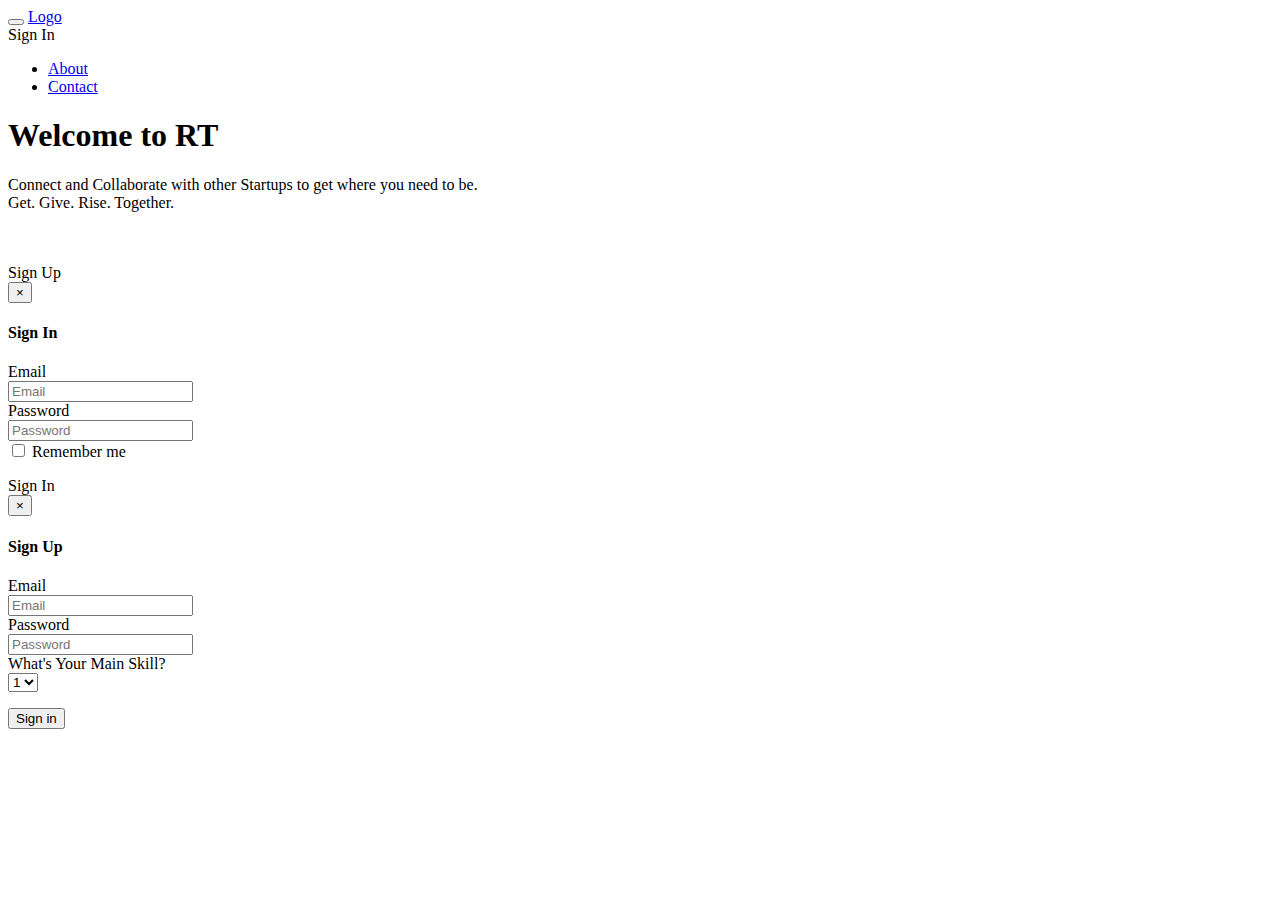
<file: index.html>
<html><head>
        <meta charset="utf-8">
        <meta name="viewport" content="width=device-width, initial-scale=1">
        <script type="text/javascript" src="http://cdnjs.cloudflare.com/ajax/libs/jquery/2.0.3/jquery.min.js"></script>
        <script type="text/javascript" src="http://netdna.bootstrapcdn.com/bootstrap/3.3.4/js/bootstrap.min.js"></script>
        <link href="http://cdnjs.cloudflare.com/ajax/libs/font-awesome/4.3.0/css/font-awesome.min.css" rel="stylesheet" type="text/css">
        <link href="http://pingendo.github.io/pingendo-bootstrap/themes/default/bootstrap.css" rel="stylesheet" type="text/css">
    </head><body>

<div class="cover">
   <div class="navbar navbar-default">
      <div class="container">
         <div class="navbar-header"> <button type="button" class="navbar-toggle" data-toggle="collapse" data-target="#navbar-ex-collapse"><span class="sr-only">Toggle navigation</span><span class="icon-bar"></span><span class="icon-bar"></span><span class="icon-bar"></span></button> <a class="navbar-brand" href="#"><span>Logo</span></a> </div>
         <div class="collapse navbar-collapse" id="navbar-ex-collapse">
            <a class="btn btn-default navbar-btn navbar-right" data-toggle="modal" data-target="#SignIn">Sign In</a>
            <ul class="nav navbar-nav navbar-right">
               <li class="active"> <a href="#">About</a> </li>
               <li> <a href="#">Contact</a> </li>
            </ul>
         </div>
      </div>
   </div>
   <div class="cover-image"></div>
   <div class="container">
      <div class="row">
         <div class="col-md-12 text-center">
            <h1>Welcome to RT</h1>
            <p>Connect and Collaborate with other Startups to get where you need to be.<br>Get. Give. Rise. Together.</p>
            <br><br><a class="btn btn-lg btn-default" data-toggle="modal" data-target="#SignUp">Sign Up</a> 
         </div>
      </div>
   </div>
</div>
<div class="modal fade" id="SignIn">
   <div class="modal-dialog">
      <div class="modal-content">
         <div class="modal-header">
            <button type="button" class="close" data-dismiss="modal" aria-hidden="true">×</button>
            <h4 class="modal-title" contenteditable="true">Sign In</h4>
         </div>
         <div class="modal-body">
            <form class="form-horizontal" role="form" action="signup.php" method="post">
               <div class="form-group">
                  <div class="col-sm-2"><label for="inputEmail3" class="control-label">Email</label></div>
                  <div class="col-sm-10"><input type="email" class="form-control" id="email" name="email" placeholder="Email"></div>
               </div>
               <div class="form-group">
                  <div class="col-sm-2"><label for="inputPassword3" class="control-label">Password</label></div>
                  <div class="col-sm-10"><input type="password" class="form-control" id="password" name="password" placeholder="Password"></div>
               </div>
               <div class="form-group">
                  <div class="col-sm-offset-2 col-sm-10">
                     <div class="checkbox"><label><input type="checkbox" id="skill" name="skill"> Remember me </label></div>
                  </div>
               </div>
            </form>
         </div>
         <div class="modal-footer"><a class="btn btn-primary">Sign In</a></div>
      </div>
   </div>
</div>
<div class="fade modal text-center" id="SignUp">
   <div class="modal-dialog">
      <div class="modal-content">
         <div class="modal-header">
            <button type="button" class="close" data-dismiss="modal" aria-hidden="true">×</button>
            <h4 class="modal-title">Sign Up</h4>
         </div>
         <div class="modal-body">
            <form class="form-horizontal text-center" role="form" action="signup.php" method="post">
               <div class="form-group">
                  <div class="col-sm-2"><label for="email" class="control-label">Email</label></div>
                  <div class="col-sm-10"><input type="email" class="form-control" id="email" name="email" placeholder="Email"></div>
               </div>
               <div class="form-group">
                  <div class="col-sm-2"><label for="inputPassword3" class="control-label">Password</label></div>
                  <div class="col-sm-10"><input type="password" class="form-control" id="inputPassword3" name="password" placeholder="Password"></div>
               </div>
               <div class="form-group">
                  <div class="col-sm-2"><label class="control-label">What's Your Main Skill?</label></div>
                  <div class="col-sm-10">
                     <select class="form-control" name="mainSkill">
                        <option>1</option>
                        <option>2</option>
                     </select>
                  </div>
               </div>
         </div>
         <div class="modal-footer"><button type="submit" class="btn btn-default">Sign in</button></div>
         </form>
      </div>
   </div>
</div>
</body></html>
</file>
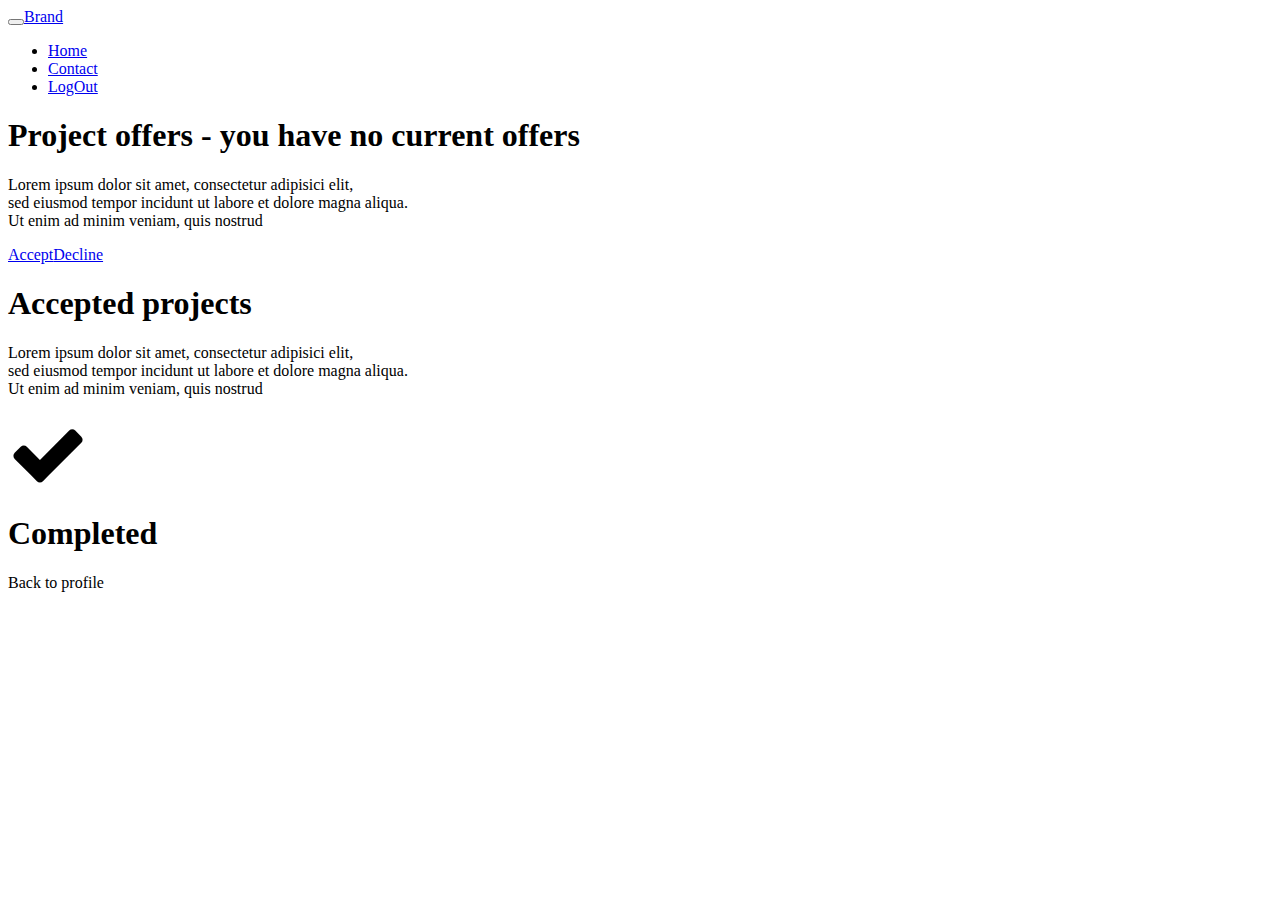
<file: ownProjects.html>
<html><head>
        <meta charset="utf-8">
        <meta name="viewport" content="width=device-width, initial-scale=1">
        <script type="text/javascript" src="http://cdnjs.cloudflare.com/ajax/libs/jquery/2.0.3/jquery.min.js"></script>
        <script type="text/javascript" src="http://netdna.bootstrapcdn.com/bootstrap/3.3.4/js/bootstrap.min.js"></script>
        <link href="http://cdnjs.cloudflare.com/ajax/libs/font-awesome/4.3.0/css/font-awesome.min.css" rel="stylesheet" type="text/css">
        <link href="http://pingendo.github.io/pingendo-bootstrap/themes/default/bootstrap.css" rel="stylesheet" type="text/css">
    </head><body>

<div class="navbar navbar-default navbar-static-top"><div class="container"><div class="navbar-header"><button type="button" class="navbar-toggle" data-toggle="collapse" data-target="#navbar-ex-collapse"><span class="sr-only">Toggle navigation</span><span class="icon-bar"></span><span class="icon-bar"></span><span class="icon-bar"></span></button><a class="navbar-brand" href="#"><span>Brand</span></a></div><div class="collapse navbar-collapse" id="navbar-ex-collapse"><ul class="nav navbar-nav navbar-right"><li class="active"><a href="#">Home</a></li><li><a href="#">Contact</a></li><li><a href="#">LogOut</a></li></ul></div></div></div><div class="section"><div class="container"><div class="row"><div class="col-md-12"><h1>Project offers - you have no current offers</h1></div></div></div></div><div class="section"><div class="container"><div class="row"><div class="col-md-6"><p>Lorem ipsum dolor sit amet, consectetur adipisici elit, <br>sed eiusmod tempor incidunt ut labore et dolore magna aliqua.<br> Ut enim ad minim veniam, quis nostrud </p></div><div class="col-md-6"><div class="btn-group"><a href="#" class="btn btn-block btn-default">Accept</a><a href="#" class="btn btn-block btn-default">Decline</a></div></div></div></div></div><div class="section"><div class="container"><div class="row"><div class="col-md-12"><h1>Accepted projects</h1></div></div></div></div><div class="section"><div class="container"><div class="row"><div class="col-md-4"><p>Lorem ipsum dolor sit amet, consectetur adipisici elit, <br>sed eiusmod tempor incidunt ut labore et dolore magna aliqua.<br> Ut enim ad minim veniam, quis nostrud </p></div><div class="col-md-4"><i class="fa fa-5x fa-check"></i></div><div class="col-md-4"><h1>Completed</h1></div></div></div></div><div class="section"><div class="container"><div class="row"><div class="col-md-12"><a class="btn btn-block btn-lg btn-primary">Back to profile</a></div></div></div></div></body></html>
</file>
